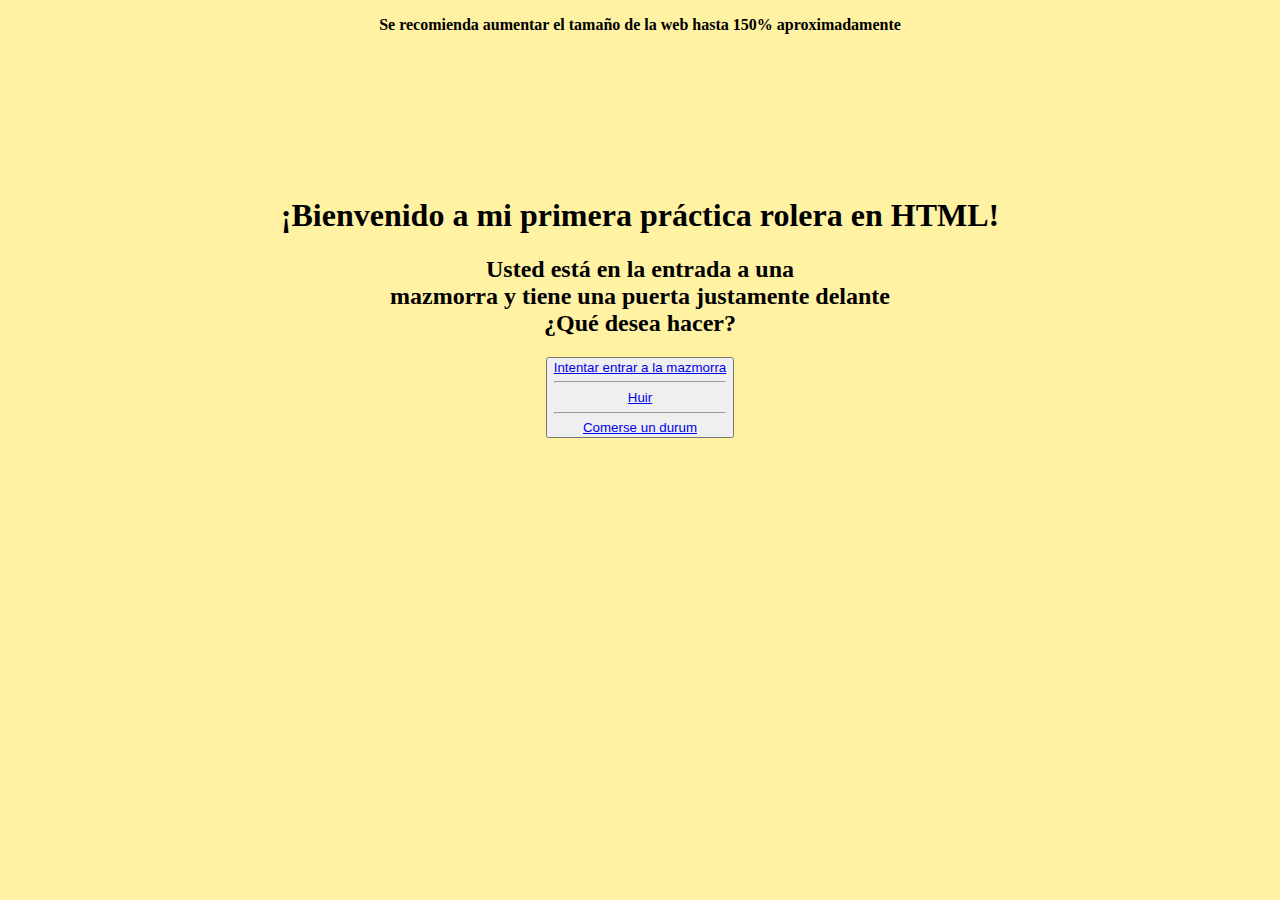
<file: Proyecto ROL HTML/Index.html>
<!DOCTYPE html>
<html>
<head>
    <title>Le rol</title>
    <meta charset="utf-8">
    <link rel="stylesheet" type="text/css" href="./Complementos/CSS/Centrar.css">
    <link rel="stylesheet" type="text/css" href="./Complementos/CSS/Color del fondo.css">
</head>
<body>
    <p><b>Se recomienda aumentar el tamaño de la web hasta 150% aproximadamente</b></p>
    <br><br><br><br><br><br><br>
    <h1>¡Bienvenido a mi primera práctica rolera en HTML!</h1>
    <h2>Usted está en la entrada a una <br> mazmorra y tiene una puerta justamente delante <br> ¿Qué desea hacer?</h2>
    
    <button>
    <a href="./Complementos/Segunda etapa/Intentar puerta.html">Intentar entrar a la mazmorra</a> 
    <hr>    
    <a href="./Complementos/Segunda etapa/Huir.html">Huir</a> 
    <hr>
    <a href="./Complementos/Segunda etapa/Durum.html">Comerse un durum</a>   
    </button>
</body>
</html>
</file>
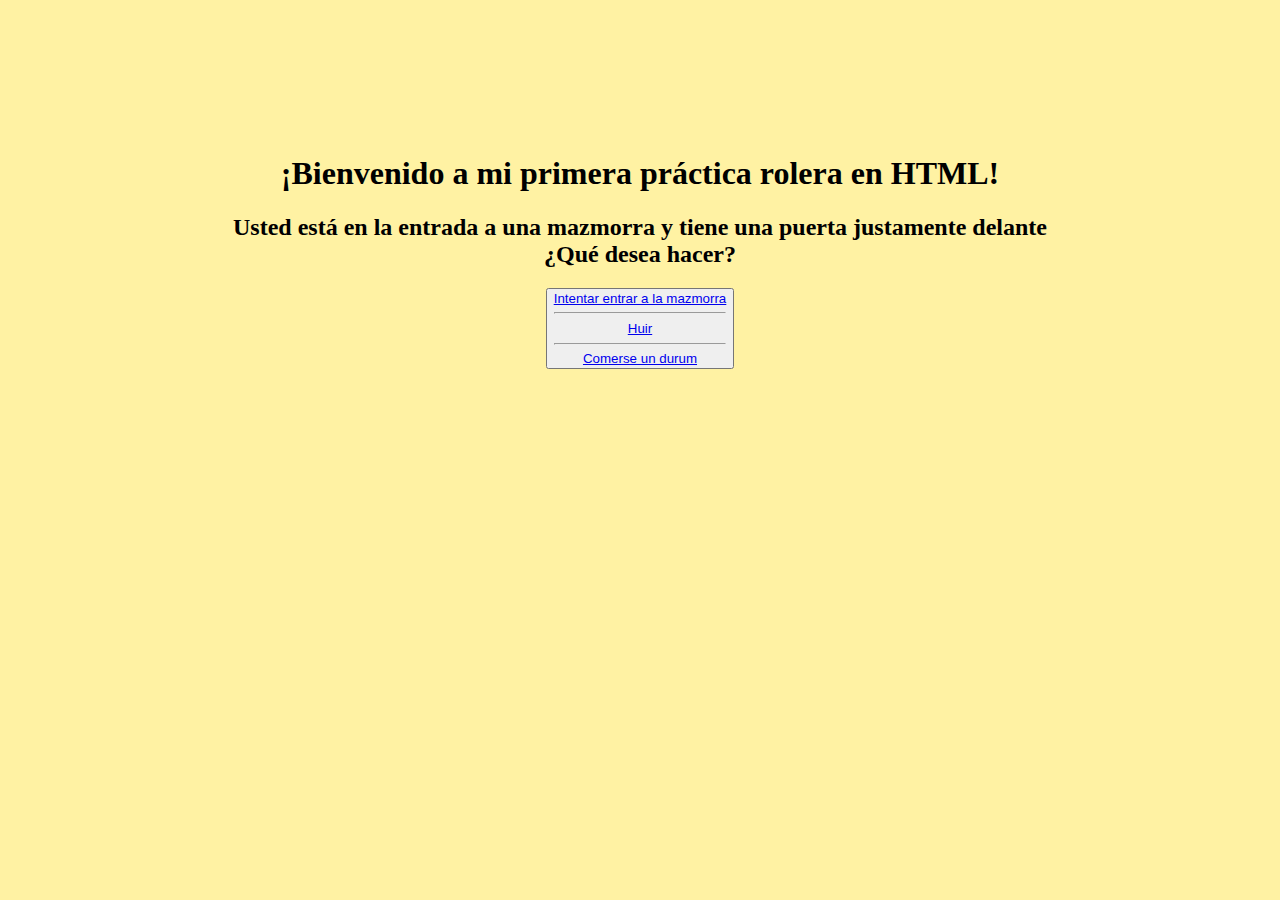
<file: Proyecto ROL HTML/Primera etapa.html>
<!DOCTYPE html>
<html>
<head>
    <title>Le rol</title>
    <meta charset="utf-8">
    <link rel="stylesheet" type="text/css" href="./Complementos/CSS/Centrar.css">
    <link rel="stylesheet" type="text/css" href="./Complementos/CSS/Color del fondo.css">
</head>
<body>
    <br><br><br><br><br><br><br>
    <h1>¡Bienvenido a mi primera práctica rolera en HTML!</h1>
    <h2>Usted está en la entrada a una mazmorra y tiene una puerta justamente delante <br> ¿Qué desea hacer?</h2>
    
    <button>
    <a href="./Complementos/Segunda etapa/Intentar puerta.html">Intentar entrar a la mazmorra</a> 
    <hr>    
    <a href="./Complementos/Segunda etapa/Huir.html">Huir</a> 
    <hr>
    <a href="./Complementos/Segunda etapa/Durum.html">Comerse un durum</a>   
    </button>
</body>
</html>
</file>
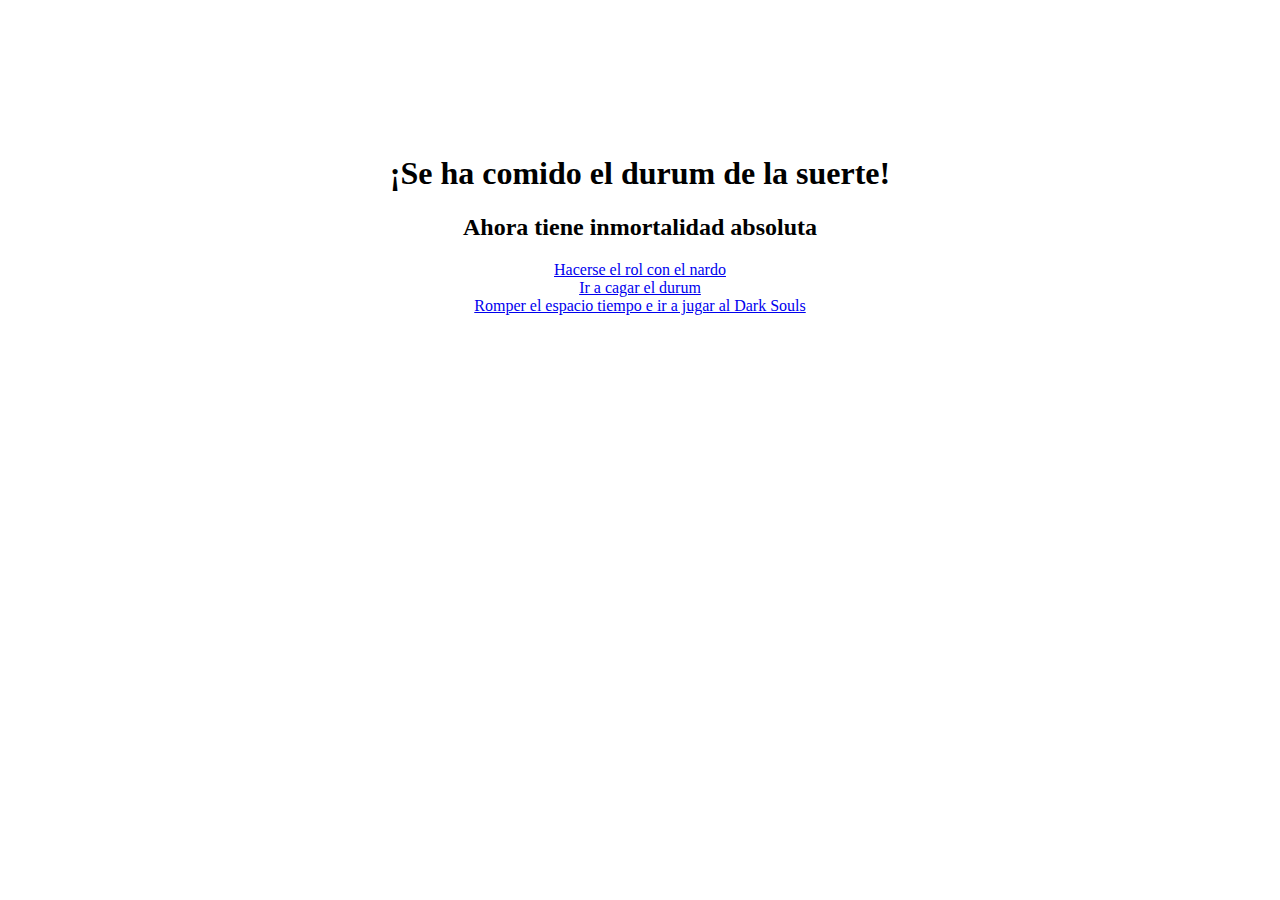
<file: Proyecto ROL HTML/Segunda etapa/Durum.html>
<!DOCTYPE html>
<html>
<head>
    <meta charset="utf-8">
    <link rel="stylesheet" type="text/css" href="../CSS/Centrar.css">
</head>
<body>
    <br><br><br><br><br><br><br>
    <h1>¡Se ha comido el durum de la suerte!</h1>
    <h2>Ahora tiene inmortalidad absoluta</h2>

    <a href=".">Hacerse el rol con el nardo</a> <br>
    <a href=".">Ir a cagar el durum</a> <br>
    <a href="AÑADIR ENLACE">Romper el espacio tiempo e ir a jugar al Dark Souls</a>

</body>
</html>
</file>
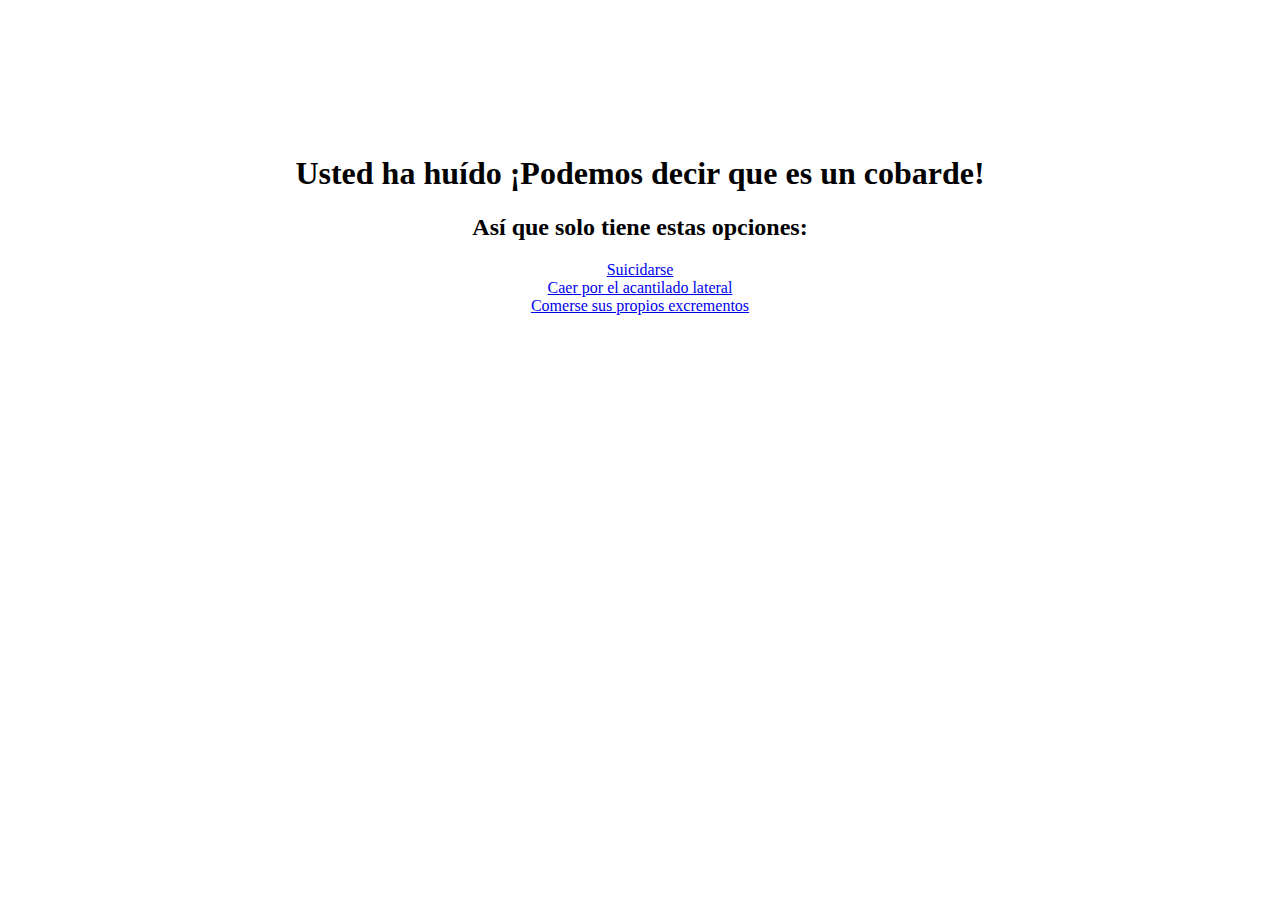
<file: Proyecto ROL HTML/Segunda etapa/Huir.html>
<!DOCTYPE html>
<html>
<head>
    <meta charset="utf-8">
    <link rel="stylesheet" type="text/css" href="../CSS/Centrar.css">
</head>
<body>
    <br><br><br><br><br><br><br>
    <h1>Usted ha huído ¡Podemos decir que es un cobarde!</h1>
    <h2>Así que solo tiene estas opciones:</h2>

    <a href="AÑADIR ENLACE">Suicidarse</a> <br>
    <a href="AÑADIR ENLACE">Caer por el acantilado lateral</a> <br>
    <a href="AÑADIR ENLACE">Comerse sus propios excrementos</a>

</body>
</html>
</file>
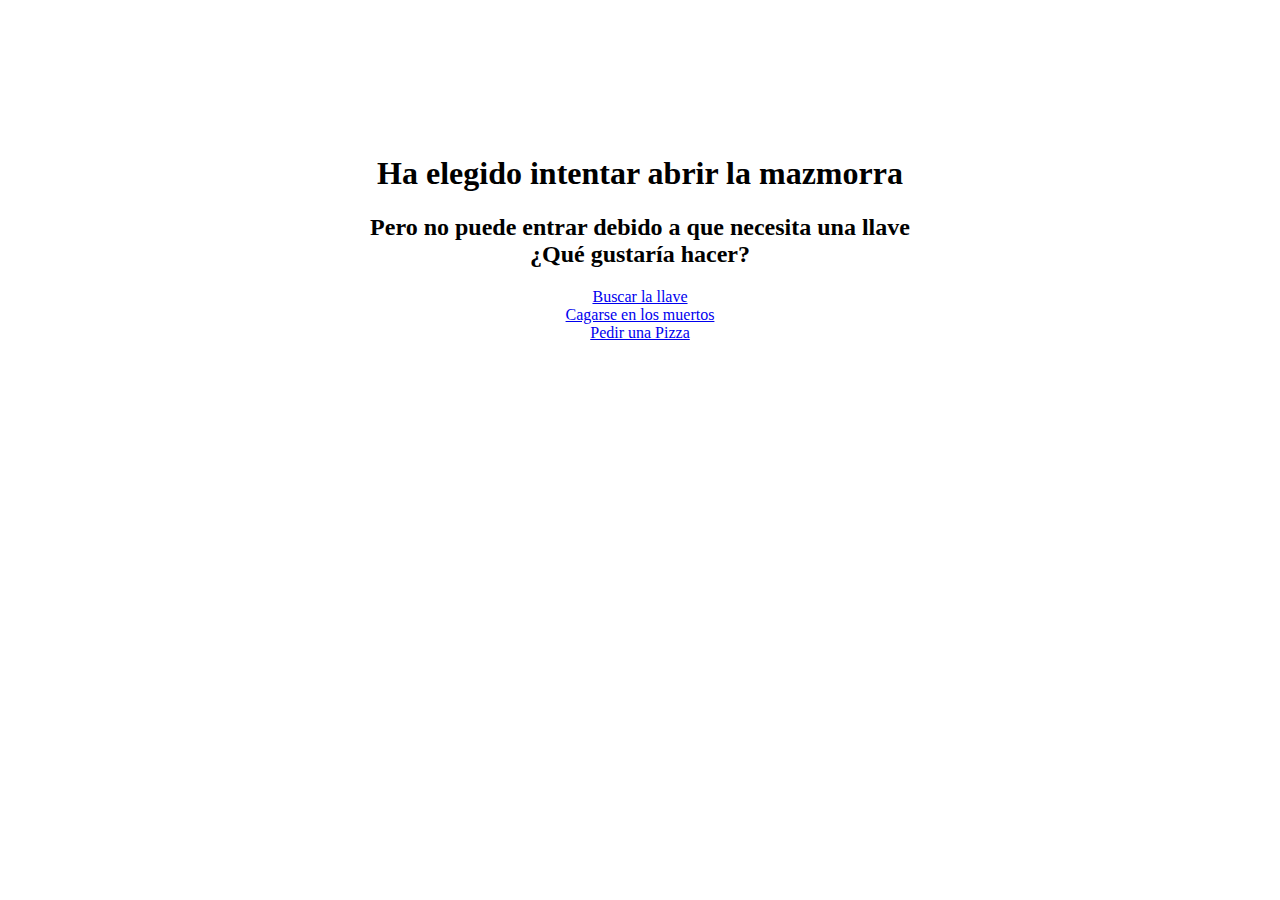
<file: Proyecto ROL HTML/Segunda etapa/Intentar puerta.html>
<!DOCTYPE html>
<html>
<head>
    <meta charset="utf-8">
    <link rel="stylesheet" type="text/css" href="../CSS/Centrar.css">
</head>
<body>
    <br><br><br><br><br><br><br>
    <h1>Ha elegido intentar abrir la mazmorra</h1>
    <h2>Pero no puede entrar debido a que necesita una llave <br>
    ¿Qué gustaría hacer?</h2>

    <a href="AÑADIR ENLACE">Buscar la llave</a> <br>
    <a href="AÑADIR ENLACE">Cagarse en los muertos</a> <br>
    <a href="AÑADIR ENLACE">Pedir una Pizza</a>

</body>
</html>
</file>
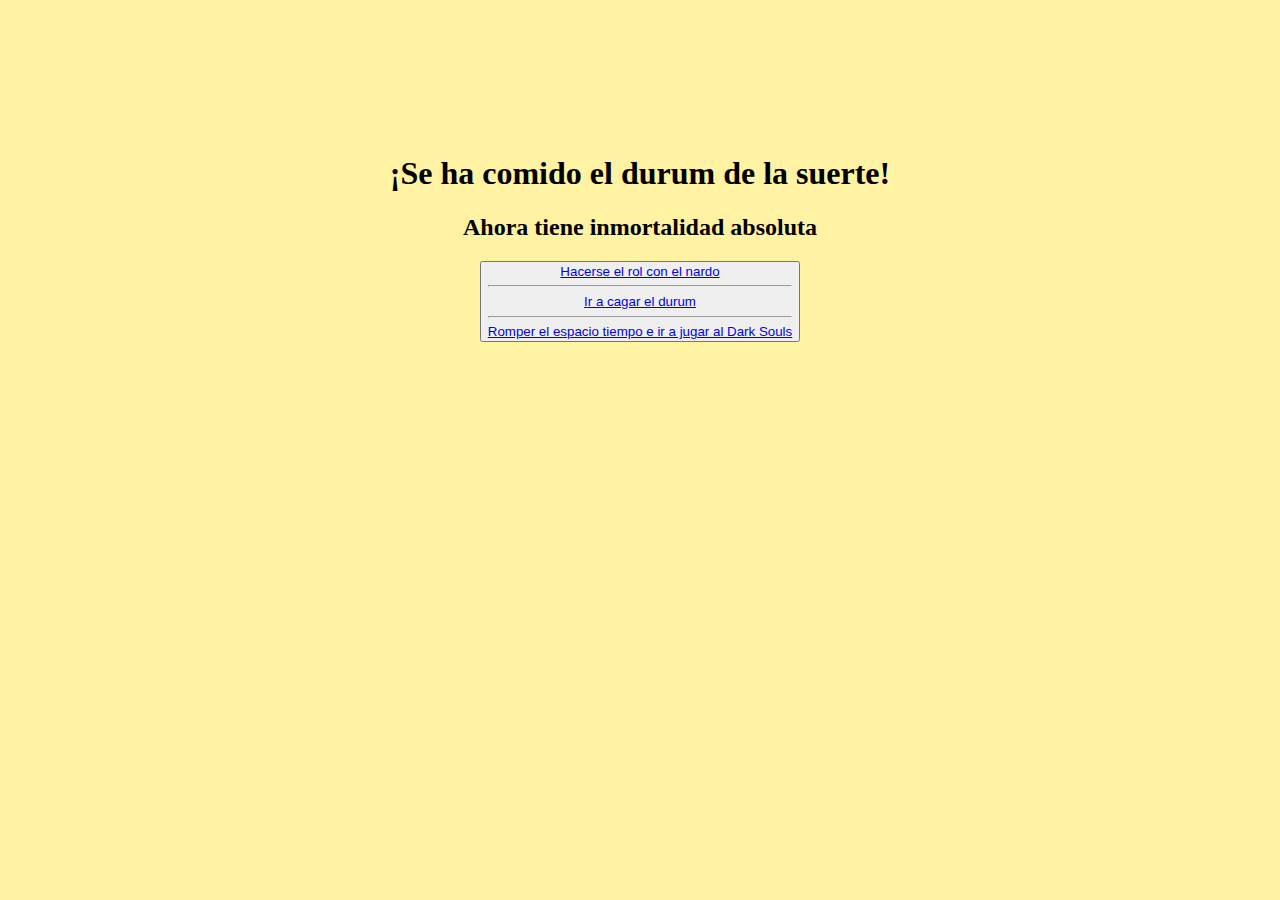
<file: Proyecto ROL HTML/Complementos/Segunda etapa/Durum.html>
<!DOCTYPE html>
<html>
<head>
    <meta charset="utf-8">
    <link rel="stylesheet" type="text/css" href="../CSS/Centrar.css">
    <link rel="stylesheet" type="text/css" href="../CSS/Color del fondo.css">
    <title>Durum comido</title>
</head>
<body>
    <br><br><br><br><br><br><br>
    <h1>¡Se ha comido el durum de la suerte!</h1>
    <h2>Ahora tiene inmortalidad absoluta</h2>

    <button>
    <a href=".">Hacerse el rol con el nardo</a> <hr>
    <a href=".">Ir a cagar el durum</a> <hr>
    <a href="AÑADIR ENLACE">Romper el espacio tiempo e ir a jugar al Dark Souls</a>
    </button>
</body>
</html>
</file>
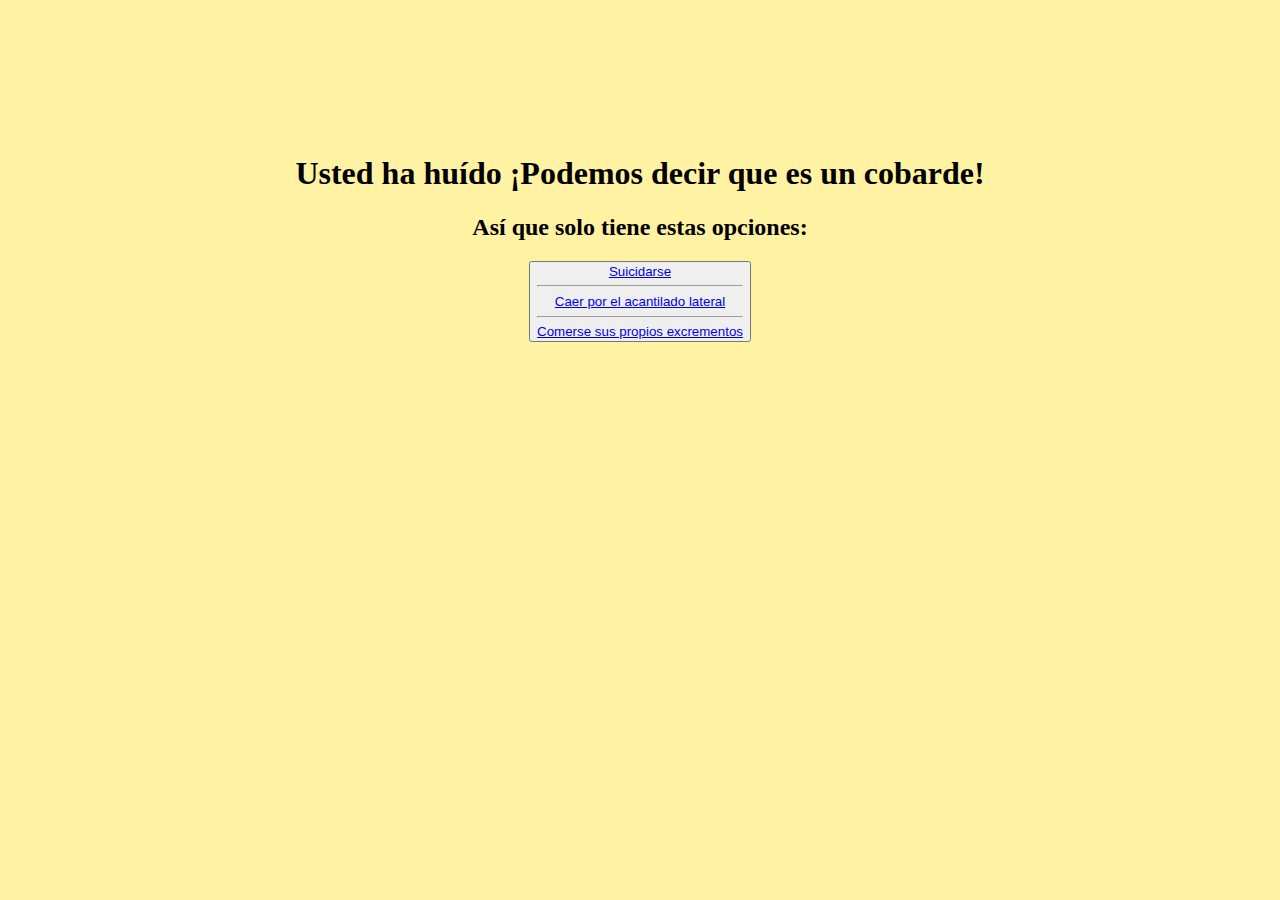
<file: Proyecto ROL HTML/Complementos/Segunda etapa/Huir.html>
<!DOCTYPE html>
<html>
<head>
    <meta charset="utf-8">
    <link rel="stylesheet" type="text/css" href="../CSS/Centrar.css">
    <link rel="stylesheet" type="text/css" href="../CSS/Color del fondo.css">
    <title>Huyó cobarde</title>
</head>
<body>
    <br><br><br><br><br><br><br>
    <h1>Usted ha huído ¡Podemos decir que es un cobarde!</h1>
    <h2>Así que solo tiene estas opciones:</h2>

    <button>
    <a href="AÑADIR ENLACE">Suicidarse</a> <hr>
    <a href="AÑADIR ENLACE">Caer por el acantilado lateral</a> <hr>
    <a href="AÑADIR ENLACE">Comerse sus propios excrementos</a>
    </button>
</body>
</html>
</file>
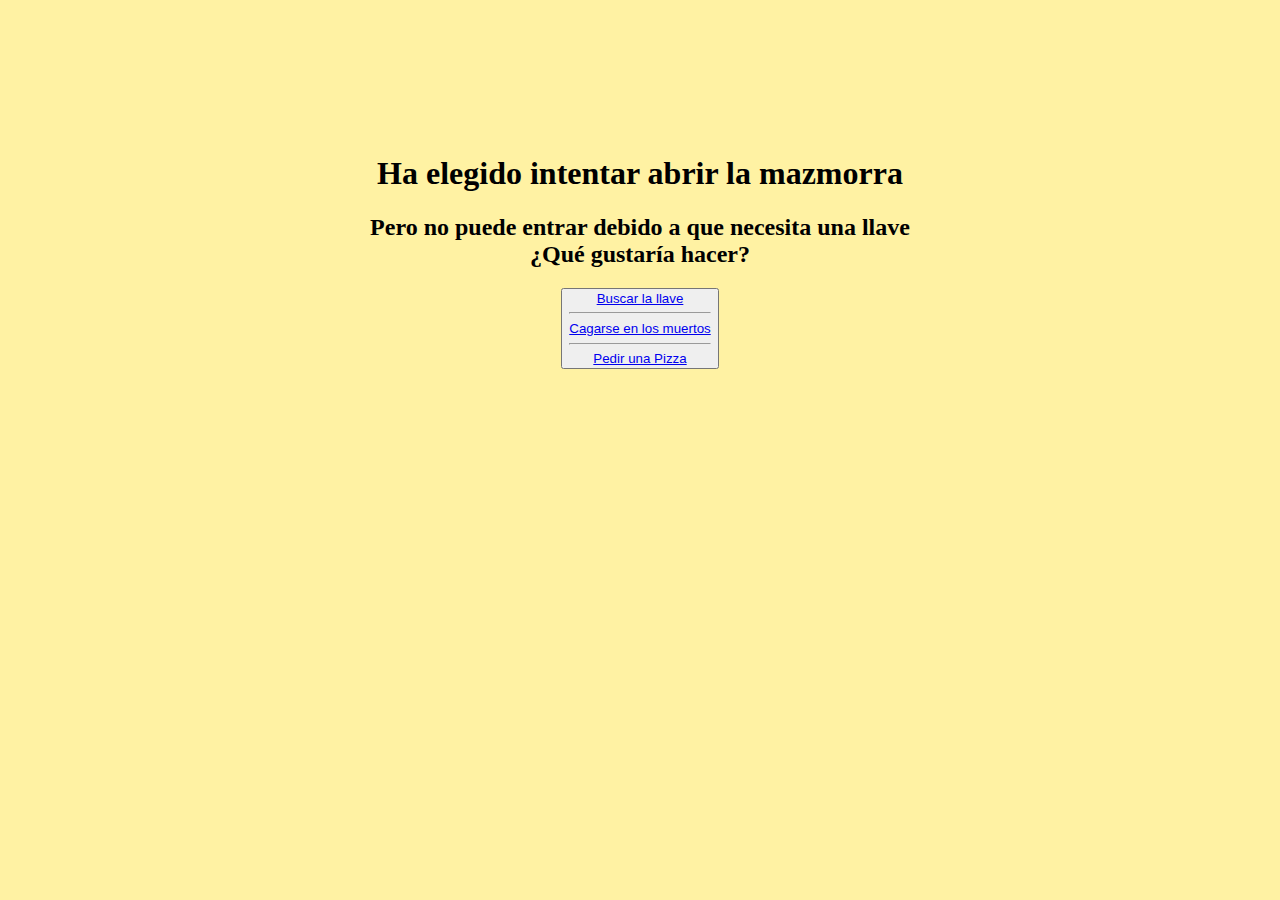
<file: Proyecto ROL HTML/Complementos/Segunda etapa/Intentar puerta.html>
<!DOCTYPE html>
<html>
<head>
    <meta charset="utf-8">
    <link rel="stylesheet" type="text/css" href="../CSS/Centrar.css">
    <link rel="stylesheet" type="text/css" href="../CSS/Color del fondo.css">
    <title>¿Quiere entrar?</title>
</head>
<body>
    <br><br><br><br><br><br><br>
    <h1>Ha elegido intentar abrir la mazmorra</h1>
    <h2>Pero no puede entrar debido a que necesita una llave <br>
    ¿Qué gustaría hacer?</h2>

    <button>
    <a href="../Tercera etapa/Llave.html">Buscar la llave</a> <hr>
    <a href="../Tercera etapa/Cagarse en los muertos.html">Cagarse en los muertos</a> <hr>
    <a href="AÑADIR ENLACE">Pedir una Pizza</a>
    </button>
</body>
</html>
</file>
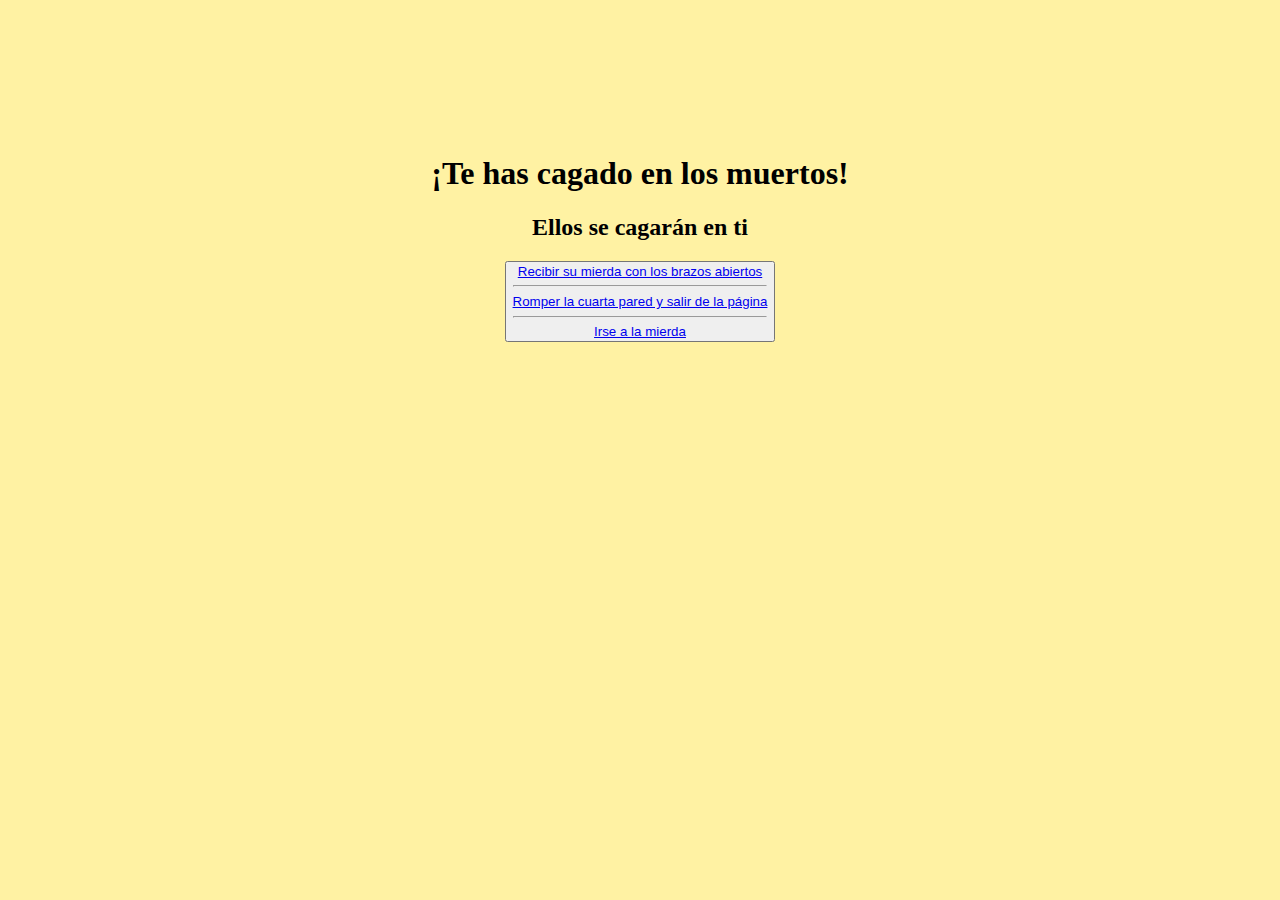
<file: Proyecto ROL HTML/Complementos/Tercera etapa/Cagarse en los muertos.html>
<!DOCTYPE html>
<html>
<head>
    <meta charset="utf-8">
    <link rel="stylesheet" type="text/css" href="../CSS/Centrar.css">
    <link rel="stylesheet" type="text/css" href="../CSS/Color del fondo.css">
    <title>Te cagaste we</title>
</head>
<body>
    <br><br><br><br><br><br><br>
    <h1>¡Te has cagado en los muertos!</h1>
    <h2>Ellos se cagarán en ti</h2>

    <button>
    <a href="AÑADIR ENLACE">Recibir su mierda con los brazos abiertos</a> <hr>
    <a href="AÑADIR ENLACE">Romper la cuarta pared y salir de la página</a> <hr>
    <a href="AÑADIR ENLACE">Irse a la mierda</a>
    </button>
</body>
</html>
</file>
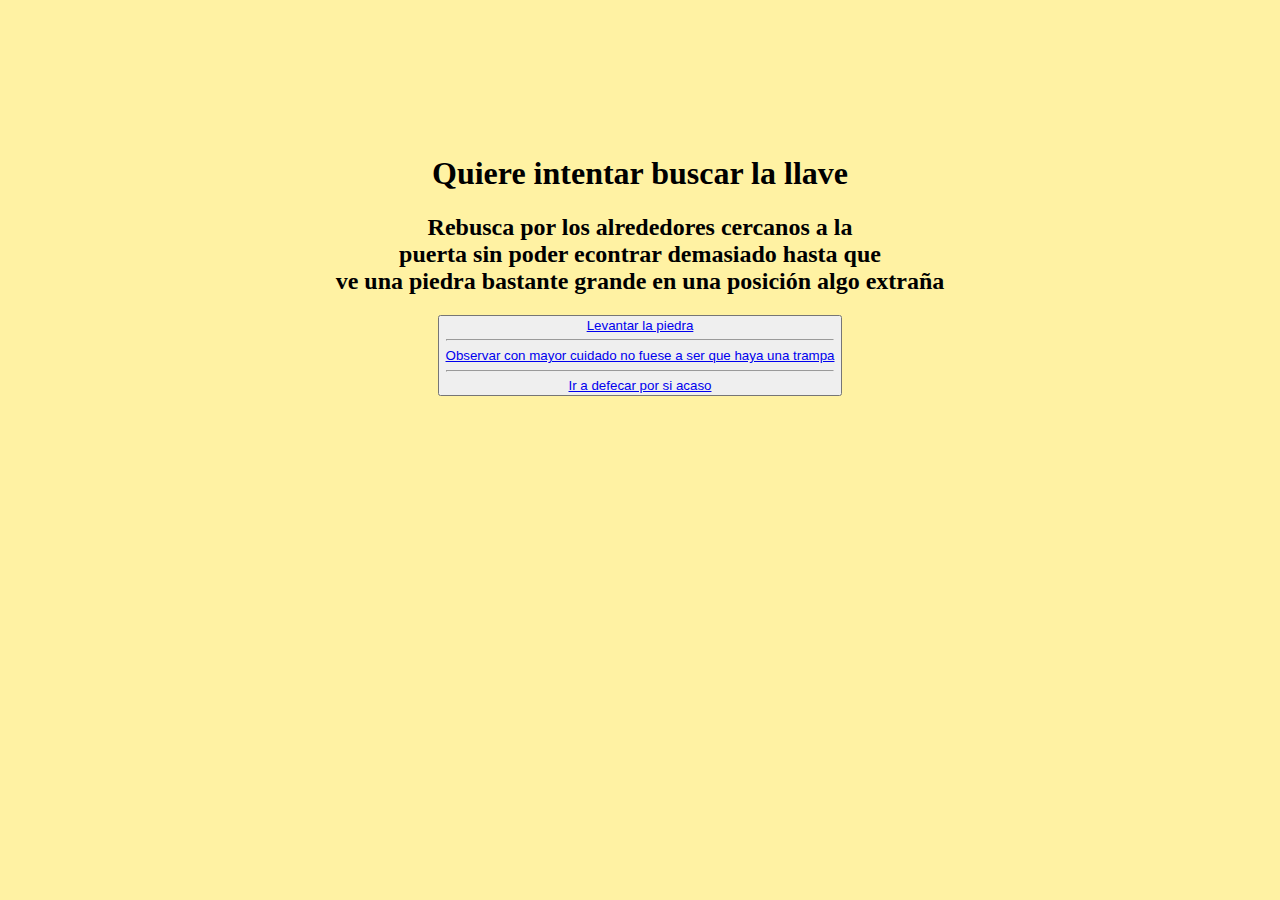
<file: Proyecto ROL HTML/Complementos/Tercera etapa/Llave.html>
<!DOCTYPE html>
<html>
<head>
    <meta charset="utf-8">
    <link rel="stylesheet" type="text/css" href="../CSS/Centrar.css">
    <link rel="stylesheet" type="text/css" href="../CSS/Color del fondo.css">
</head>
<body>
    <br><br><br><br><br><br><br>
    <h1>Quiere intentar buscar la llave</h1>
    <h2>Rebusca por los alrededores cercanos a la <br> puerta sin poder econtrar demasiado hasta que <br> ve una piedra bastante grande en una posición algo extraña</h2>

    <button>
    <a href="AÑADIR ENLACE">Levantar la piedra</a> <hr>
    <a href="AÑADIR ENLACE">Observar con mayor cuidado no fuese a ser que haya una trampa</a> <hr>
    <a href="AÑADIR ENLACE">Ir a defecar por si acaso</a>
    </button>
</body>
</html>
</file>
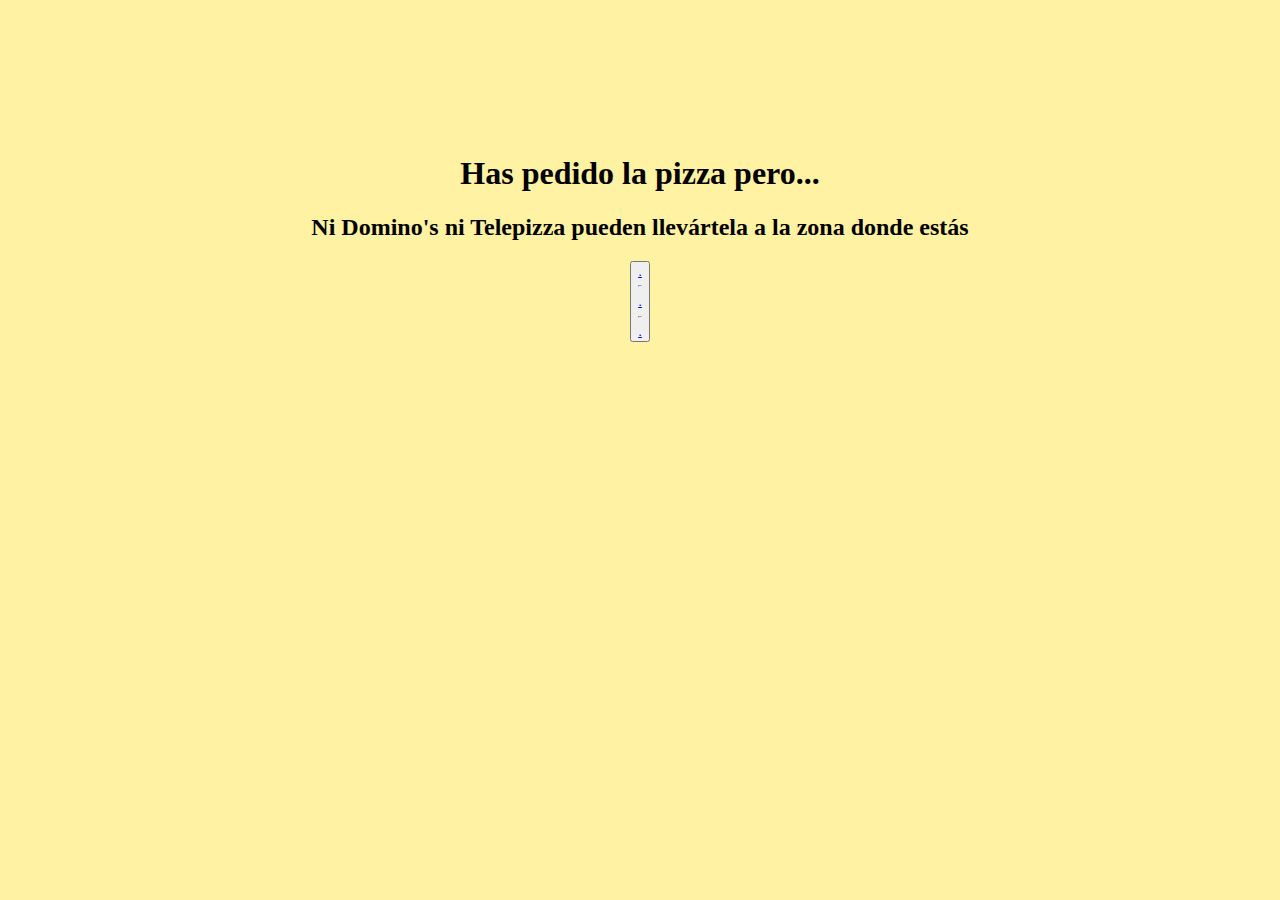
<file: Proyecto ROL HTML/Complementos/Tercera etapa/Pizza.html>
<!DOCTYPE html>
<html>
<head>
    <meta charset="utf-8">
    <link rel="stylesheet" type="text/css" href="../CSS/Centrar.css">
    <link rel="stylesheet" type="text/css" href="../CSS/Color del fondo.css">
    <title>¿Quiere entrar?</title>
</head>
<body>
    <br><br><br><br><br><br><br>
    <h1>Has pedido la pizza pero...</h1>
    <h2>Ni Domino's ni Telepizza pueden llevártela a la zona donde estás</h2>

    <button>
    <a href=".">.</a> <hr>
    <a href=".">.</a> <hr>
    <a href="AÑADIR ENLACE">.</a>
    </button>
</body>
</html>
</file>
<file: Proyecto ROL HTML/Complementos/CSS/Centrar.css>
body {text-align: center;}
</file>
<file: Proyecto ROL HTML/Complementos/CSS/Color del fondo.css>
body {
    background-color: rgb(255, 242, 163);
}
</file>
<file: Proyecto ROL HTML/CSS/Centrar.css>
body {text-align: center;}
</file>
